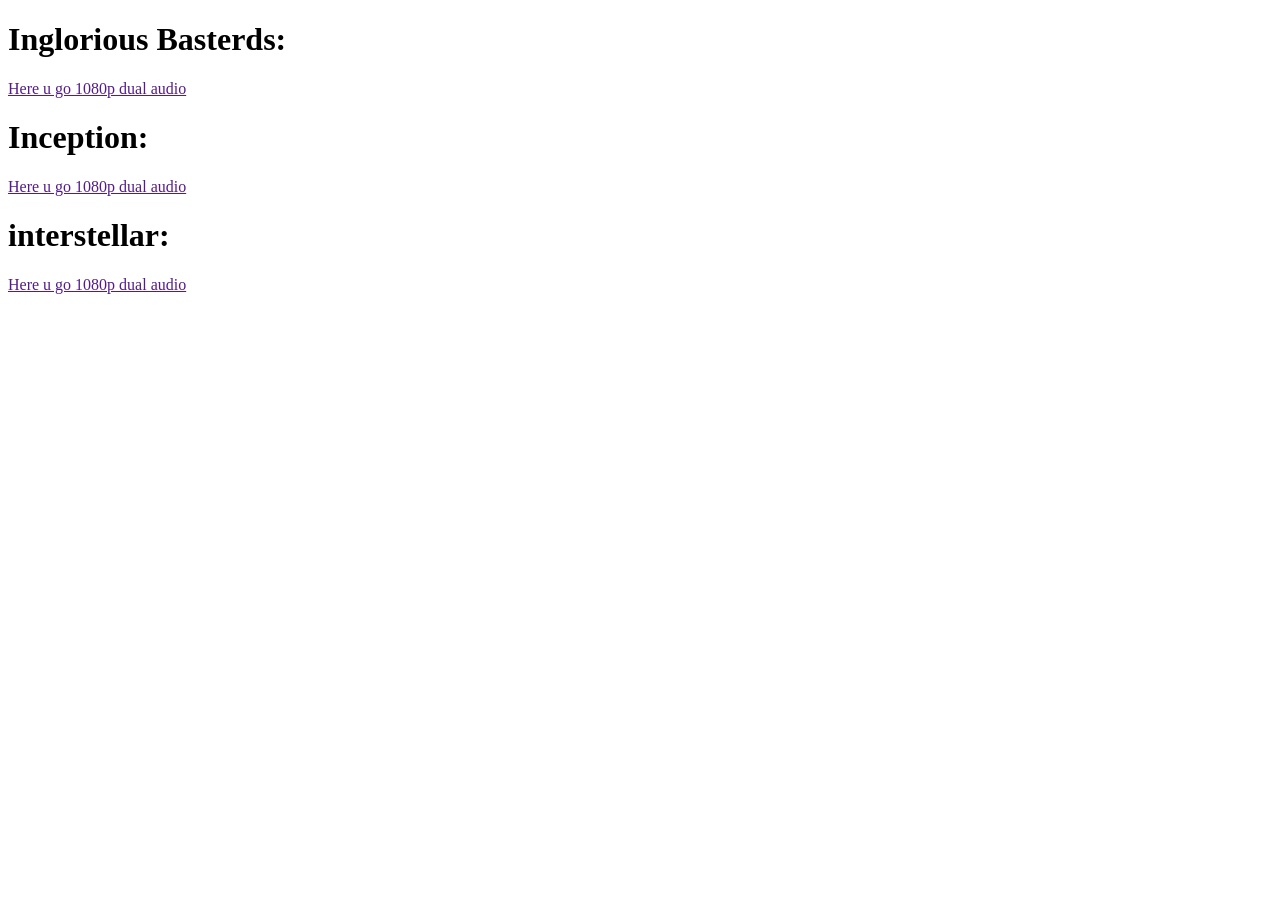
<file: templates/downloads.html>
<!DOCTYPE html>
<html lang="en">
<head>
    <meta charset="UTF-8">
    <meta name="viewport" content="width=device-width, initial-scale=1.0">
    <title>Document</title>
</head>
<body>
    <h1>Inglorious Basterds:</h1>
    <a href="" target="_blank">Here u go 1080p dual audio</a>
    <h1>Inception:</h1>
    <a href="" target="_blank">Here u go 1080p dual audio</a>
    <h1>interstellar:</h1>
    <a href="" target="_blank">Here u go 1080p dual audio</a>
</body>
</html>
</file>
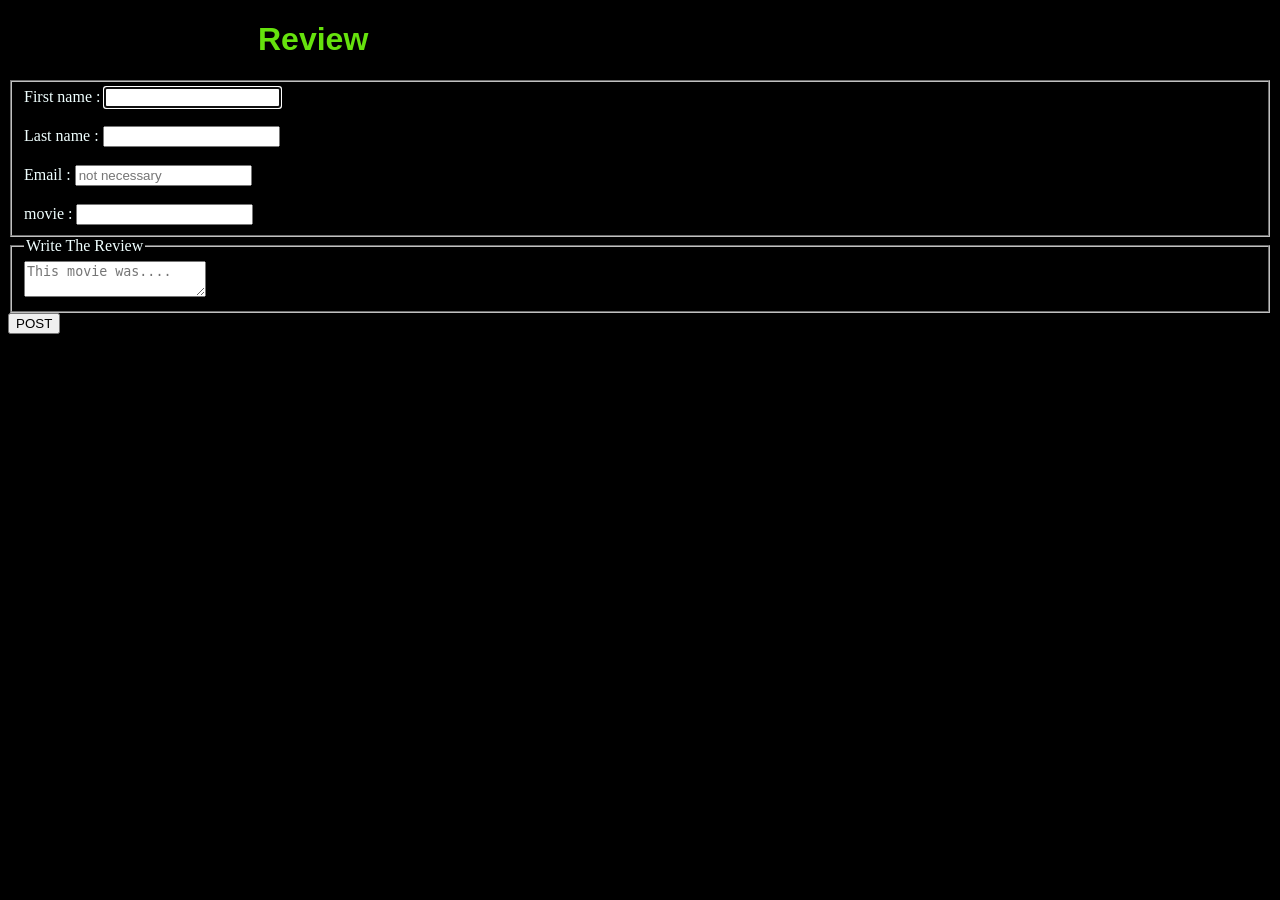
<file: templates/reviews.html>
<!DOCTYPE html>
<html lang="en">
<head>
    <meta charset="UTF-8">
    <meta name="viewport" content="width=device-width, initial-scale=1.0">
    <title>reviews/\write</title>
    <link rel="icon" href="img/movicon.jpg">
<style>
    body{
        background-color: black;
        color: azure;
    }
</style>
</head>
<body>
    <h1 style="padding-left: 250px; font-family: 'Gill Sans', 'Gill Sans MT', Calibri, 'Trebuchet MS', sans-serif; color: rgb(102, 226, 13);">Review</h1>
    <form method="post" action="#">
     <fieldset>
        <label for="firstname">First name : </label>
        <input type="text" required autofocus name="firstname">
        <br>
        <br>
        <label for="lastname">Last name : </label>
        <input type="text" name="lastname">
        <br><br>
        <label for="lastname">Email : </label>
        <input type="email"name="mailto" placeholder="not necessary ">
        <br><br>
        <label for="movie">movie : </label>
        <input type="text"  required  name="movie">
     </fieldset>
     <fieldset>
        <legend>Write The Review</legend>
        <textarea required maxlength="2000" placeholder="This movie was...." name="verdict"></textarea>
        </fieldset>
        <button type="submit">POST</button>
    </form>
</body>
</html>
</file>
